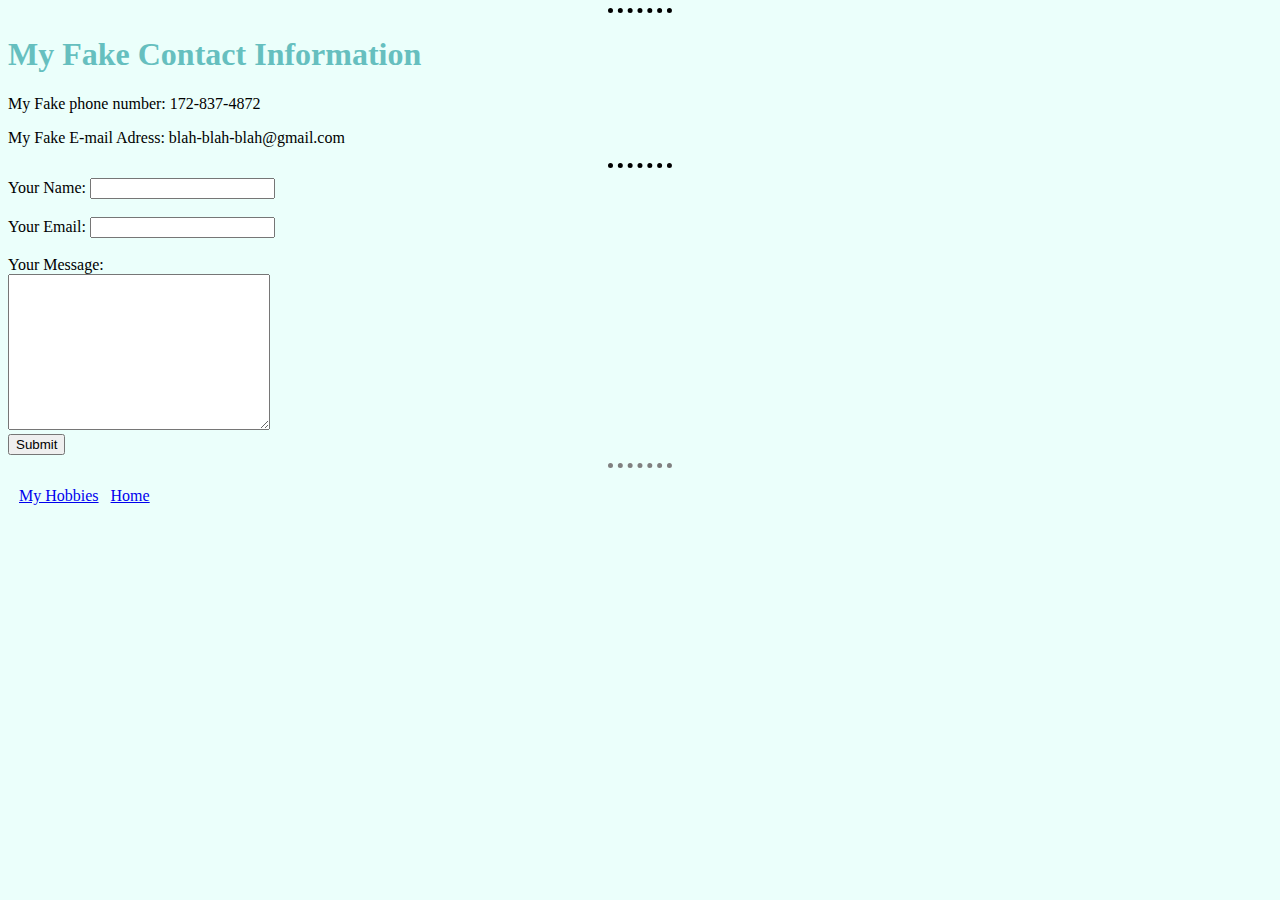
<file: Contact-me.html>
<!DOCTYPE html>
<html lang="en" dir="ltr">

<head>
  <meta charset="utf-8">
  <title>Contact Me</title>
  <link rel="stylesheet" href="css/styles.css">
</head>
<body>
  <hr size="4" noshade color="black">
  <h1>My Fake Contact Information</h1>
  <p>My Fake phone number: 172-837-4872</p>
  <p>My Fake E-mail Adress: blah-blah-blah@gmail.com</p>
  <hr size="4" noshade color="black">
  <form enctype="text/plain" action="mailto:alexdm9572@gmail.com" method="post">
    <label>Your Name:</label>
    <input type="text" name="yourName" value=""><br><br>
    <label>Your Email:</label>
    <input type="email" name="YourEmail" value=""><br><br>
    <label>Your Message:</label><br>
    <textarea name="YourMessage" rows="10" cols="30"></textarea><br>
    <input type="submit" name="">
  </form>
  <hr>
  <table cellspacing="10">
    <tr>
      <td><a href="hobbies.html">My Hobbies</a></td>
      <td><a href="index.html">Home</a></td>
    </tr>

  </table>

</body>
</html>
</file>
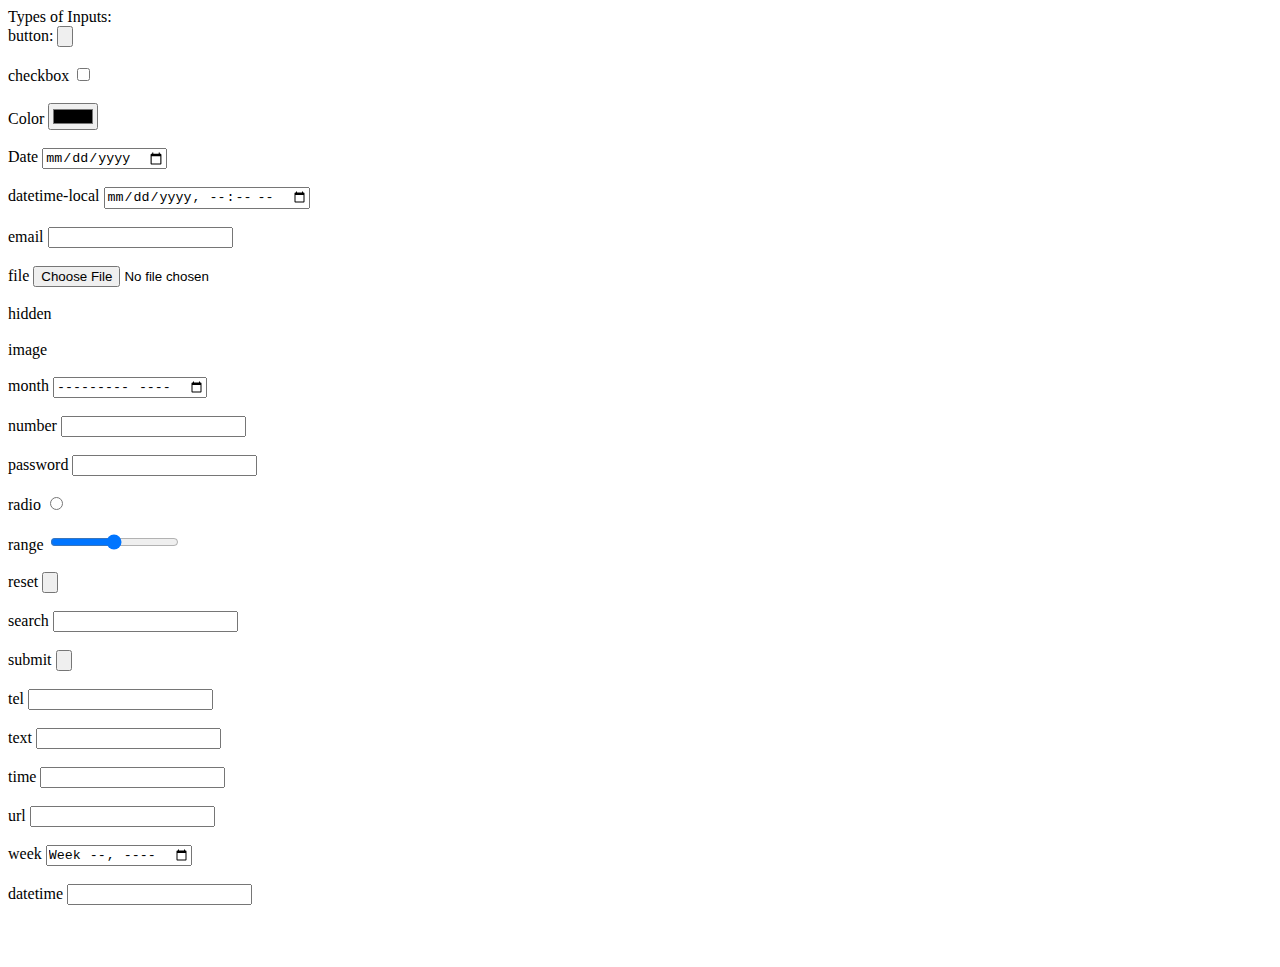
<file: forminputs.html>
<!DOCTYPE html>
<html lang="en" dir="ltr">

<head>
  <meta charset="utf-8">
  <title>Form Inputs</title>
</head>

<body>
  <form class="" action="" method="post">
    <label>Types of Inputs:</label><br>
    <label>button:</label>
    <input type="button" name="" value=""><br><br>
    <label>checkbox</label>
    <input type="checkbox" name="" value=""><br><br>
    <label>Color</label>
    <input type="color" name="" value=""><br><br>
    <label>Date</label>
    <input type="date" name="" value=""><br><br>
    <label>datetime-local</label>
    <input type="datetime-local" name="" value=""><br><br>
    <label>email</label>
    <input type="email" name="" value=""> <br><br>
    <label>file</label>
    <input type="file" name="" value=""><br><br>
    <label>hidden</label>
    <input type="hidden" name="" value=""><br><br>
    <label>image</label>
    <input type="image" name="" value=""><br><br>
    <label>month</label>
    <input type="month" name="" value=""><br><br>
    <label>number</label>
    <input type="number" name="" value=""><br><br>
    <label>password</label>
    <input type="password" name="" value=""><br><br>
    <label>radio</label>
    <input type="radio" name="" value=""><br><br>
    <label>range</label>
    <input type="range" name="" value=""><br><br>
    <label>reset</label>
    <input type="reset" name="" value=""><br><br>
    <label>search</label>
    <input type="search" name="" value=""><br><br>
    <label>submit</label>
    <input type="submit" name="" value=""><br><br>
    <label>tel</label>
    <input type="tel" name="" value=""><br><br>
    <label>text</label>
    <input type="text" name="" value=""><br><br>
    <label>time</label>
    <input type="<time></time>" name="" value=""><br><br>
    <label>url</label>
    <input type="url" name="" value=""><br><br>
    <label>week</label>
    <input type="week" name="" value=""><br><br>
    <label>datetime</label>
    <input type="datetime" name="" value=""><br><br><br><br>
  </form>
</body>

</html>
</file>
<file: css/styles.css>
body {
  background-color: #EBFFFB;
}

hr {
background-color: #EBFFFB;

border-style: none;
border-top-style: dotted;
border-width: 5px;
width: 5%;
}
h1 {
  color: #66BFBF;
  font-family: "Bitstream Cyberbit", Times, serif;
}

h2 {
  color: #66BFBF;
  font-family: "Times New Roman", Times, serif;

}
h3 {
  color: #66BFBF;
  font-family: "Times New Roman", Times, serif;

}
</file>
